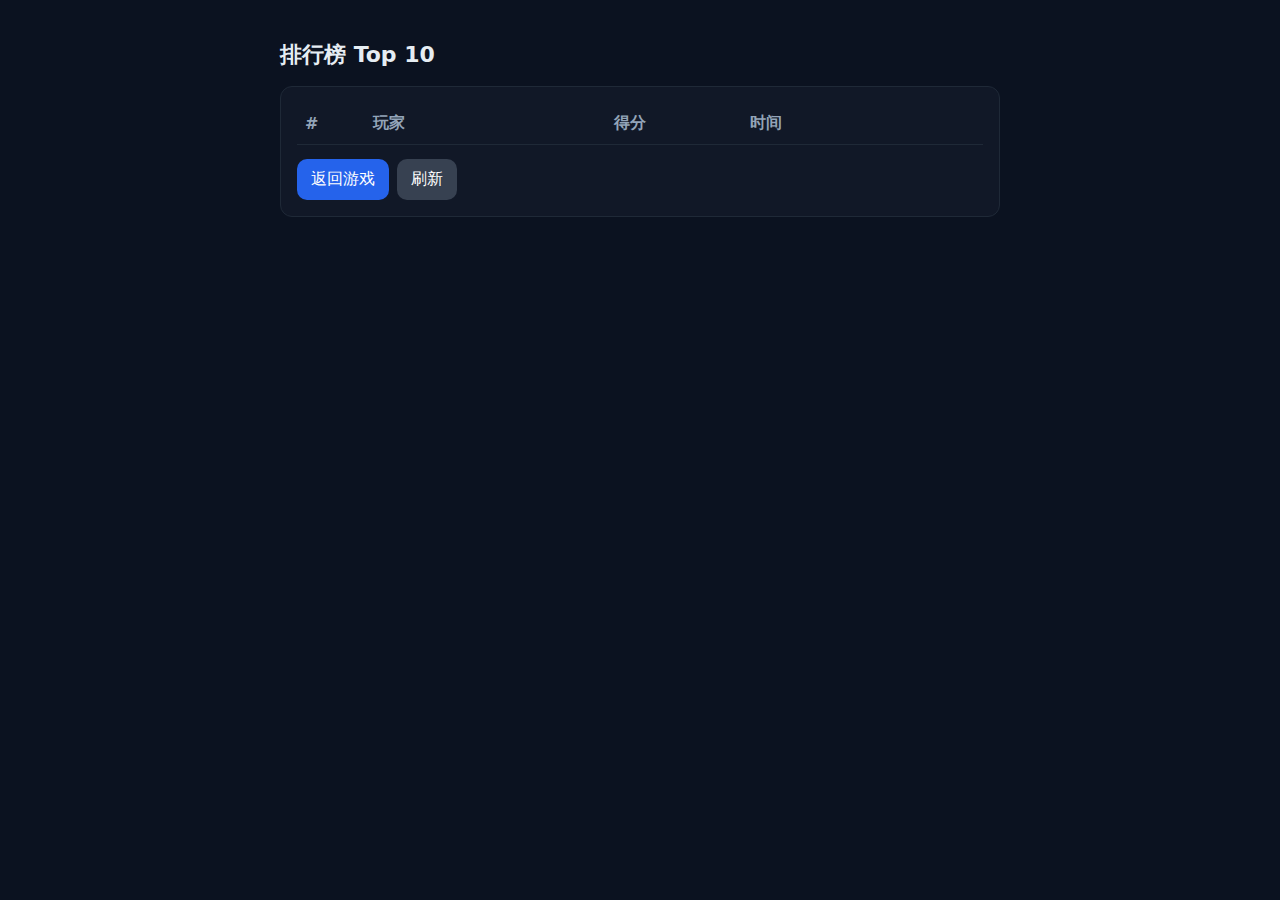
<file: leaderboard.html>
<!doctype html><html lang="zh">
<head>
<meta charset="utf-8"><meta name="viewport" content="width=device-width,initial-scale=1">
<title>排行榜</title>
<style>
body{font-family:system-ui,-apple-system,Segoe UI,Roboto,Arial,sans-serif;background:#0b1220;color:#e6edf3;margin:0}
.wrapper{max-width:720px;margin:40px auto;padding:0 16px}
h1{font-size:22px;margin:0 0 16px}
.card{background:#111827;border:1px solid #1f2937;border-radius:12px;padding:16px}
table{width:100%;border-collapse:collapse}
th,td{text-align:left;padding:10px 8px;border-bottom:1px solid #1f2937}
th{font-weight:600;color:#93a4b8}
.rank{width:52px}
.score{width:120px}
.btns{display:flex;gap:8px;margin-top:14px}
a.btn{display:inline-block;padding:10px 14px;border-radius:10px;text-decoration:none;background:#2563eb;color:#fff}
a.btn.secondary{background:#374151}
</style>
</head>
<body>
  <div class="wrapper">
    <h1>排行榜 Top 10</h1>
    <div class="card">
      <table id="tb"><thead>
        <tr><th class="rank">#</th><th>玩家</th><th class="score">得分</th><th>时间</th></tr>
      </thead><tbody></tbody></table>
      <div class="btns">
        <a class="btn" href="./">返回游戏</a>
        <a class="btn secondary" href="" id="refresh">刷新</a>
      </div>
    </div>
  </div>

  <script type="module">
    import { getTop } from './rank.js'
    const tbody = document.querySelector('#tb tbody')
    async function load(){
      const rows = await getTop(10)
      tbody.innerHTML = rows.map((r,i)=>`
        <tr>
          <td class="rank">${i+1}</td>
          <td>${(r.player||'guest').replace(/[<>&]/g,'')}</td>
          <td class="score">${r.score}</td>
          <td>${new Date(r.created_at).toLocaleString()}</td>
        </tr>`).join('')
    }
    document.getElementById('refresh').addEventListener('click', e=>{e.preventDefault();load()})
    load()
  </script>
</body></html>
</file>
